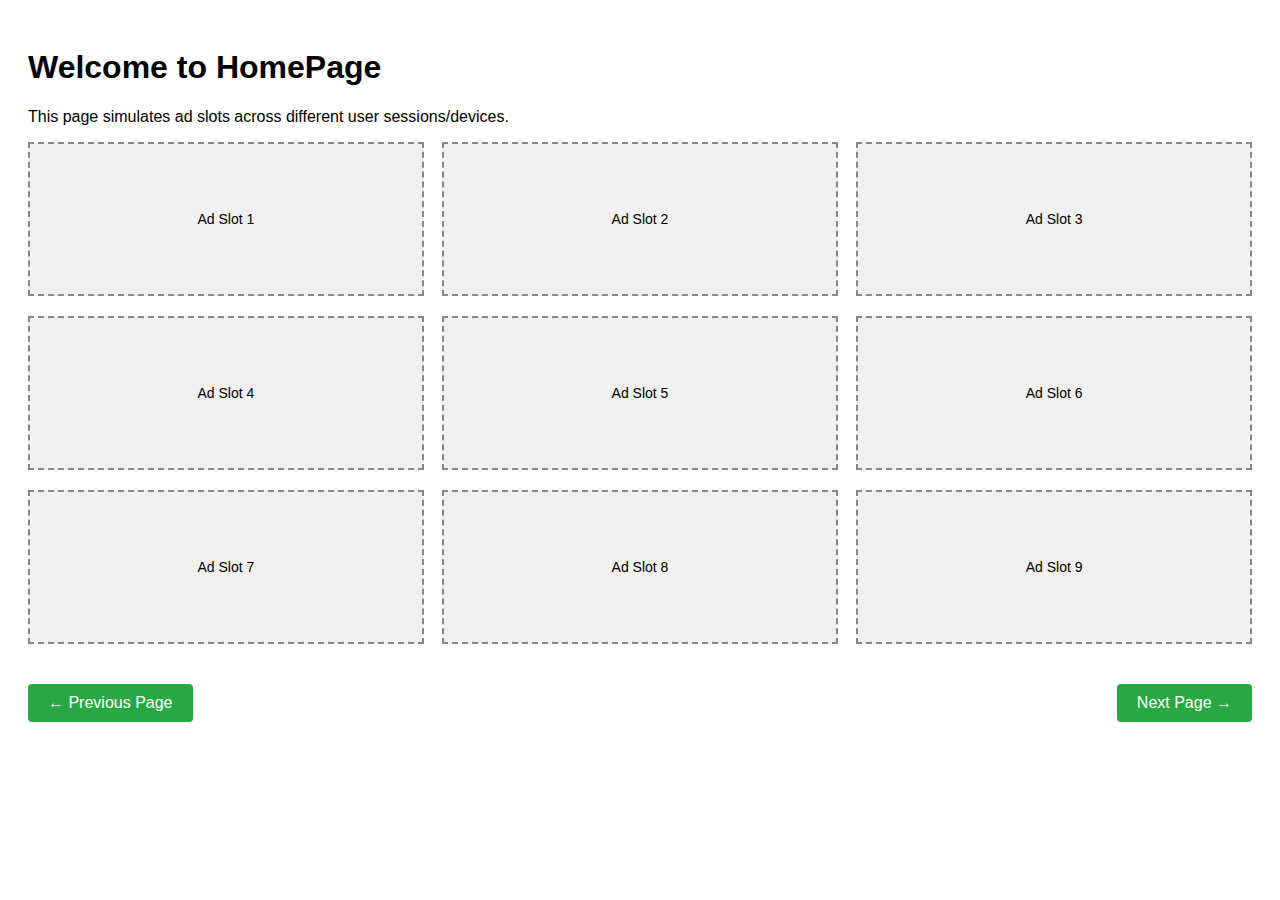
<file: index.html>
<!DOCTYPE html>
<html lang="en">
<head>
  <meta charset="UTF-8">
  <title>Homepage</title>
  <style>
    body {
      font-family: Arial, sans-serif;
      padding: 20px;
    }
    .ad-row {
      display: flex;
      justify-content: space-between;
      margin-bottom: 20px;
    }
    .ad-slot {
      width: 32%;
      height: 150px;
      border: 2px dashed #888;
      display: flex;
      align-items: center;
      justify-content: center;
      font-size: 14px;
      background-color: #f1f1f1;
    }
    .nav-buttons {
      display: flex;
      justify-content: space-between;
      margin-top: 40px;
    }
    .nav-buttons a {
      padding: 10px 20px;
      background-color: #28a745;
      color: white;
      text-decoration: none;
      border-radius: 4px;
    }
    .nav-buttons a:hover {
      background-color: #1c7430;
    }
  </style>
</head>
<body>

  <h1>Welcome to HomePage</h1>
  <p>This page simulates ad slots across different user sessions/devices.</p>

  <!-- Ad Rows -->
  <div class="ad-row">
    <div class="ad-slot" id="ad-slot-1">Ad Slot 1</div>
    <div class="ad-slot" id="ad-slot-2">Ad Slot 2</div>
    <div class="ad-slot" id="ad-slot-3">Ad Slot 3</div>
  </div>

  <div class="ad-row">
    <div class="ad-slot" id="ad-slot-4">Ad Slot 4</div>
    <div class="ad-slot" id="ad-slot-5">Ad Slot 5</div>
    <div class="ad-slot" id="ad-slot-6">Ad Slot 6</div>
  </div>

  <div class="ad-row">
    <div class="ad-slot" id="ad-slot-7">Ad Slot 7</div>
    <div class="ad-slot" id="ad-slot-8">Ad Slot 8</div>
    <div class="ad-slot" id="ad-slot-9">Ad Slot 9</div>
  </div>

  <!-- Navigation Buttons -->
 <div class="nav-buttons">
  <a href="index.html">← Previous Page</a>
  <a href="Tutionspage.html">Next Page →</a>
</div>

</body>
</html>
</file>
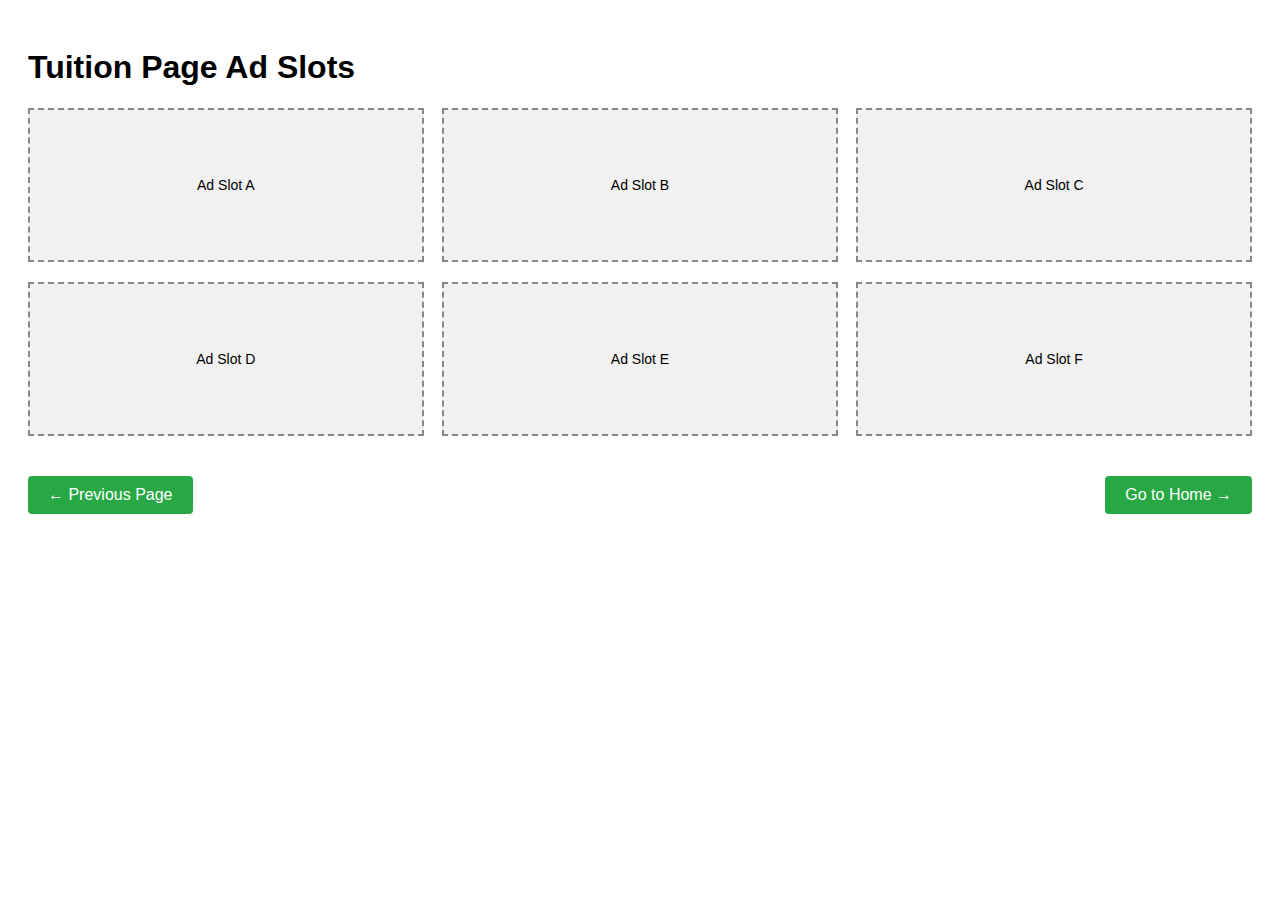
<file: Tutionspage.html>
<!DOCTYPE html>
<html lang="en">
<head>
  <meta charset="UTF-8">
  <title>Tuition Ad Page</title>
  <style>
    body {
      font-family: Arial, sans-serif;
      padding: 20px;
    }
    .ad-row {
      display: flex;
      justify-content: space-between;
      margin-bottom: 20px;
    }
    .ad-slot {
      width: 32%;
      height: 150px;
      border: 2px dashed #888;
      display: flex;
      align-items: center;
      justify-content: center;
      font-size: 14px;
      background-color: #f1f1f1;
    }
    .nav-buttons {
      display: flex;
      justify-content: space-between;
      margin-top: 40px;
    }
    .nav-buttons a {
      padding: 10px 20px;
      background-color: #28a745;
      color: white;
      text-decoration: none;
      border-radius: 4px;
    }
    .nav-buttons a:hover {
      background-color: #1c7430;
    }
  </style>
</head>
<body>

  <h1>Tuition Page Ad Slots</h1>

  <div class="ad-row">
    <div class="ad-slot">Ad Slot A</div>
    <div class="ad-slot">Ad Slot B</div>
    <div class="ad-slot">Ad Slot C</div>
  </div>

  <div class="ad-row">
    <div class="ad-slot">Ad Slot D</div>
    <div class="ad-slot">Ad Slot E</div>
    <div class="ad-slot">Ad Slot F</div>
  </div>

  <!-- Navigation -->
<div class="nav-buttons">
  <a href="index.html">← Previous Page</a>
  <a href="index.html">Go to Home →</a>
</div>
</body>
</html>
</file>
